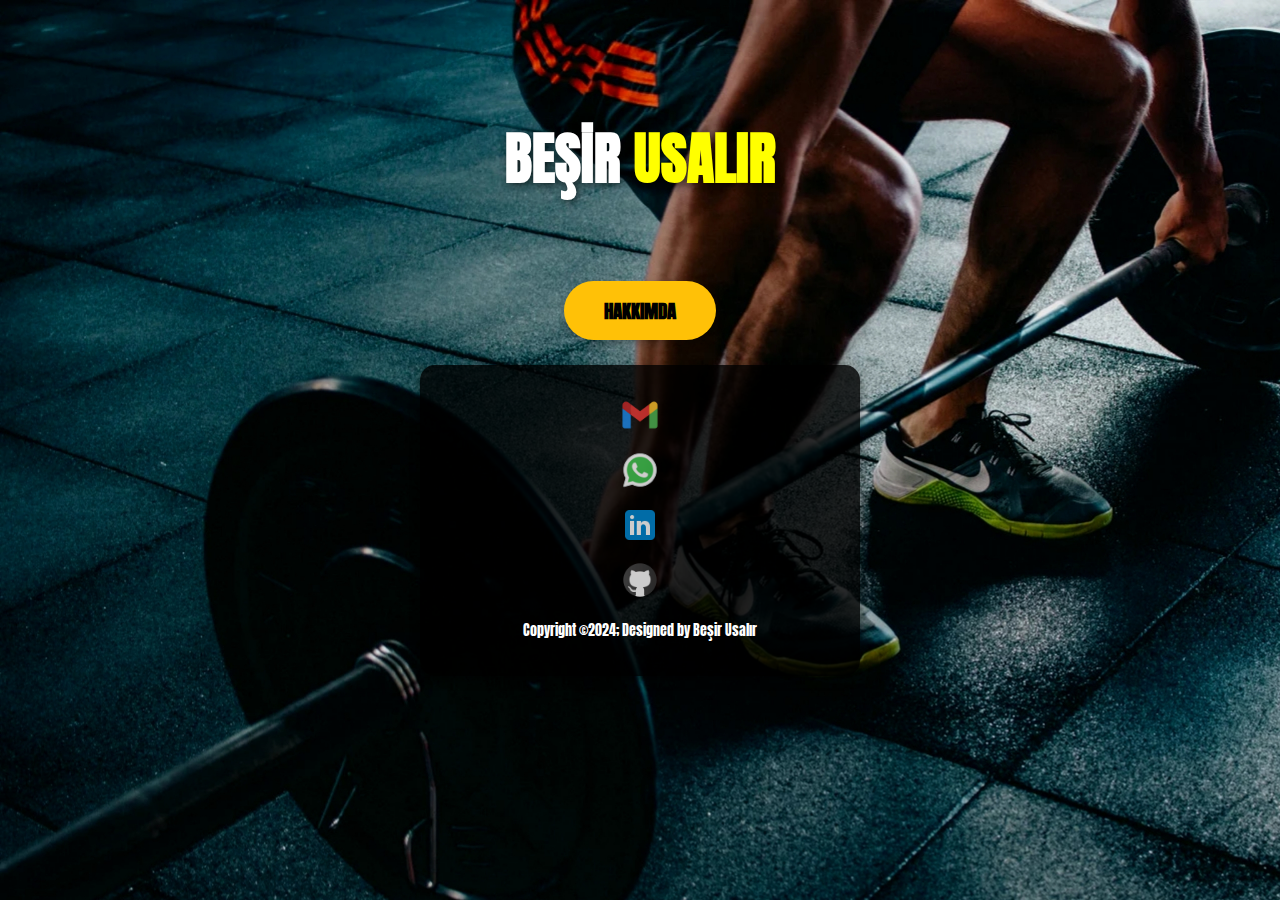
<file: beşir web proje/index.html>
<!DOCTYPE html>
<html lang="en">
<head>
    <meta charset="UTF-8">
    <meta name="viewport" content="width=device-width, initial-scale=1.0">
    <title>Anasayfa</title>
    <link rel="stylesheet" href="style.css">
    <link rel="preconnect" href="https://fonts.googleapis.com">
    <link rel="preconnect" href="https://fonts.gstatic.com" crossorigin>
    <link href="https://fonts.googleapis.com/css2?family=Alumni+Sans+Pinstripe:ital@0;1&family=Anton&family=Barlow:ital,wght@0,100;0,200;0,300;0,400;0,500;0,600;0,700;0,800;0,900;1,100;1,200;1,300;1,400;1,500;1,600;1,700;1,800;1,900&family=Black+Ops+One&family=Jaro:opsz@6..72&family=Livvic:ital,wght@0,100;0,200;0,300;0,400;0,500;0,600;0,700;0,900;1,100;1,200;1,300;1,400;1,500;1,600;1,700;1,900&family=Major+Mono+Display&family=Oswald:wght@200..700&family=Playwrite+HR+Lijeva:wght@100..400&family=Poppins:ital,wght@0,100;0,200;0,300;0,400;0,500;0,600;0,700;0,800;0,900;1,100;1,200;1,300;1,400;1,500;1,600;1,700;1,800;1,900&family=Prata&family=Protest+Revolution&family=Raleway:ital,wght@0,100..900;1,100..900&family=Spline+Sans:wght@300..700&display=swap" rel="stylesheet">
    <!-- Google tag (gtag.js) -->
    <script   script async src="https://www.googletagmanager.com/gtag/js?id=G-7XQVNVN4BY"></script>
    <script>
        window.dataLayer = window.dataLayer || [];
        function gtag(){dataLayer.push(arguments);}
        gtag('js', new Date());
        gtag('config', 'G-7XQVNVN4BY');
    </script>
</head>
<body>
    <a href="index.html"><div class="logo"></div></a>
    <div class="content">
        <center><p>BEŞİR <span style="color: yellow;">USALIR</span></p></center>
    </div> 
    <center><a href="about.html" class="custom-button">HAKKIMDA</a></center>
    <div class="footer-content">
        <div class="E-mail">
            <a href="mailto:usalirbesir816@gmail.com" target="_blank"><img src="icons8-gmail-50.png" width="45px" height="45px" ></a>
        </div>
        <div class="Whatsapp">
            <a href="tel:+905510362297" target="_blank"><img src="icons8-whatsapp-48.png" width="45px" height="45px" ></a>
        </div>
        <div class="Linkedn">
            <a href="https://www.linkedin.com/in/beşir-usalır-b01b7a341/" target="_blank"><img src="icons8-linkedin-logo-48.png" width="45px" height="45px" ></a>
        </div>
        <div class="Github">
            <a href="https://github.com/Besirusalir05" target="_blank"><img src="icons8-github-50.png" width="45px" height="45px" ></a>
        </div>
        <div class="footerBottom">
            <p>Copyright &copy;2024; Designed by <span class="designer">Beşir Usalır</span></p>
        </div>
</body>
</html>
</file>
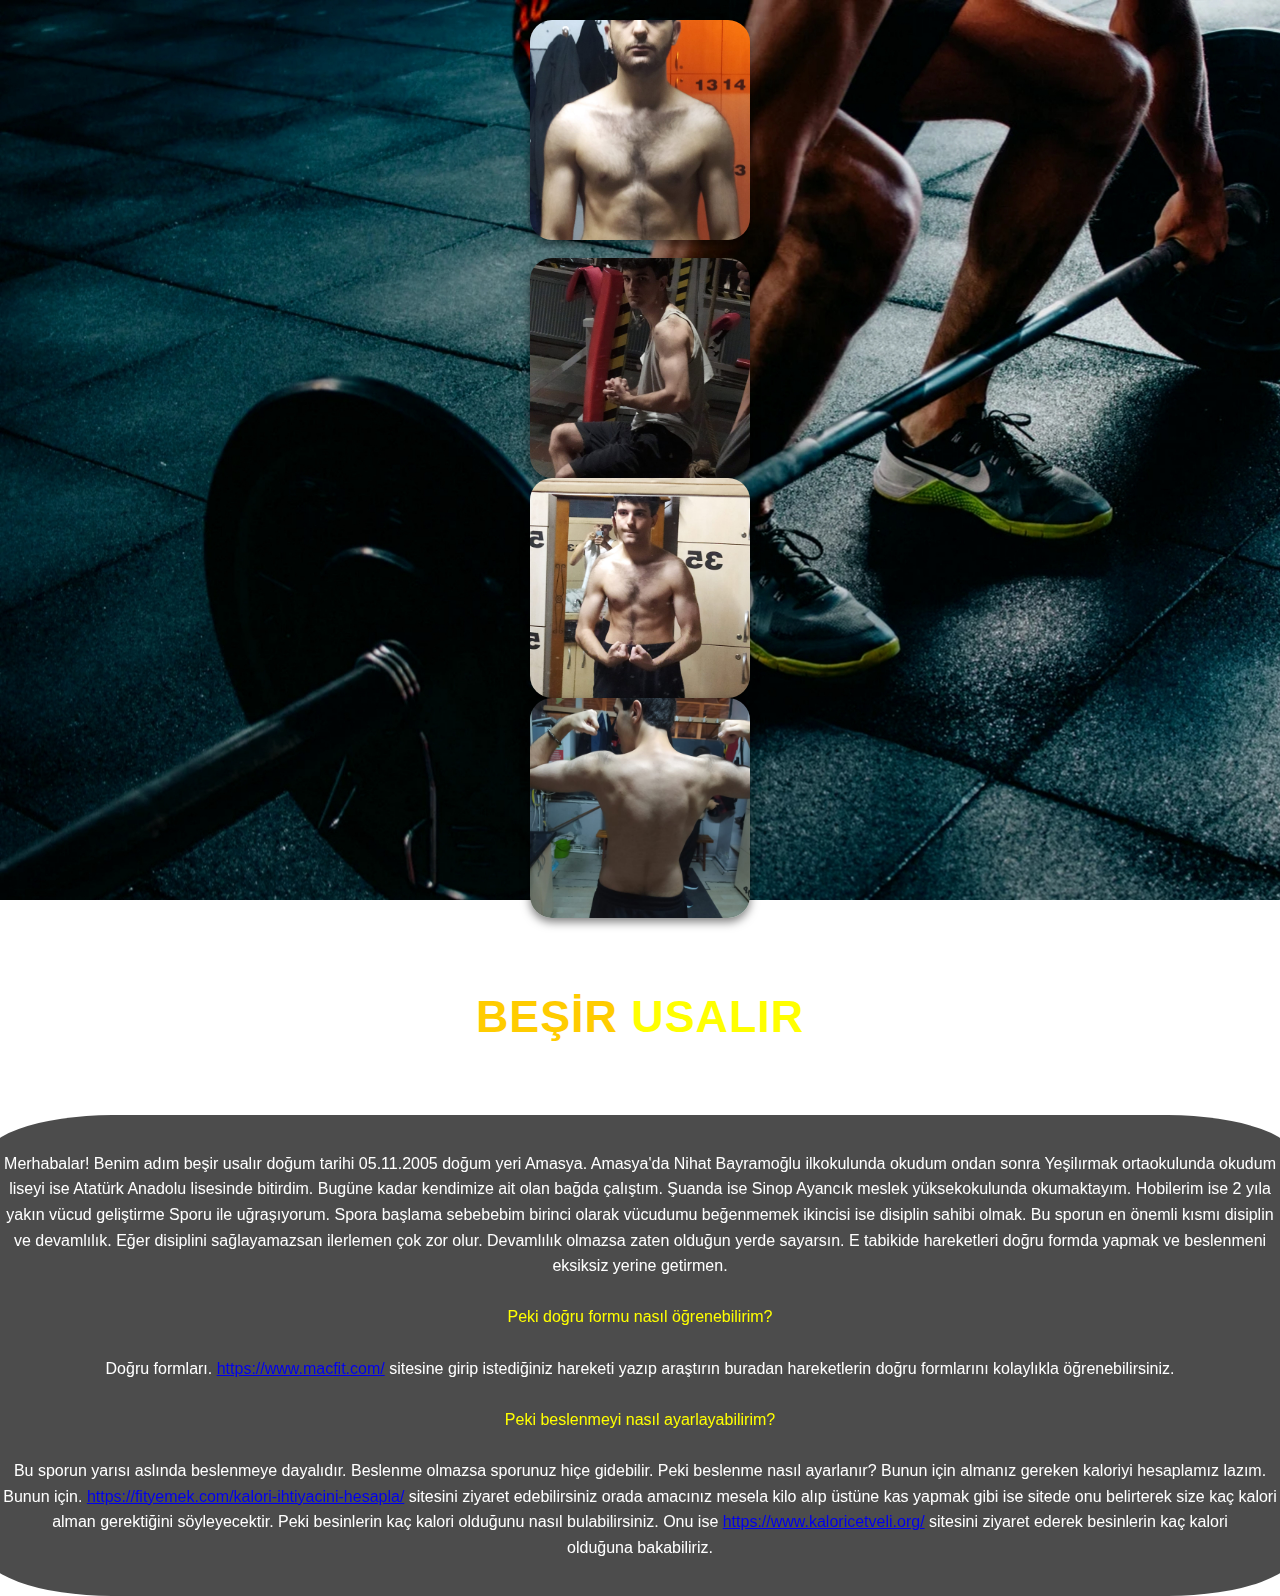
<file: beşir web proje/about.html>
<!DOCTYPE html>
<html lang="en">
  <head>
    <meta charset="UTF-8" />
    <meta name="viewport" content="width=device-width, initial-scale=1.0" />
    <title>Hakkımda</title>
    <link rel="stylesheet" href="about.css" />
  </head>
  <body>
    <a href="index.html"><div class="logo"></div></a>
    <div class="foto-1"></div>
    <br>
    <div class="foto-2"></div>
    <div class="foto-3"></div>
    
    <div class="foto-4"></div>
    <div class="content">
        <center><p>BEŞİR <span style="color: yellow;">USALIR</span></p></center>
    </div> 
    <div class="overlay">
        
      <p class="paragraf">
        Merhabalar! Benim adım beşir usalır doğum tarihi 05.11.2005 doğum yeri
        Amasya. Amasya'da Nihat Bayramoğlu ilkokulunda okudum ondan sonra
        Yeşilırmak ortaokulunda okudum liseyi ise Atatürk Anadolu lisesinde
        bitirdim. Bugüne kadar kendimize ait olan bağda çalıştım. Şuanda ise
        Sinop Ayancık meslek yüksekokulunda okumaktayım. Hobilerim ise 2 yıla
        yakın vücud geliştirme Sporu ile uğraşıyorum. Spora başlama sebebebim
        birinci olarak vücudumu beğenmemek ikincisi ise disiplin sahibi olmak.
        Bu sporun en önemli kısmı disiplin ve devamlılık. Eğer disiplini
        sağlayamazsan ilerlemen çok zor olur. Devamlılık olmazsa zaten olduğun
        yerde sayarsın. E tabikide hareketleri doğru formda yapmak ve beslenmeni
        eksiksiz yerine getirmen. <br><br>
        <span style="color: yellow;">Peki doğru formu nasıl öğrenebilirim?</span><br><br>
        Doğru formları. <a href="https://www.macfit.com/" target="_blank">https://www.macfit.com/</a> sitesine girip istediğiniz hareketi yazıp araştırın buradan hareketlerin doğru formlarını kolaylıkla öğrenebilirsiniz. <br><br>
        <span style="color: yellow;">Peki beslenmeyi nasıl ayarlayabilirim?</span><br><br>
        Bu sporun yarısı aslında beslenmeye dayalıdır.
        Beslenme olmazsa sporunuz hiçe gidebilir. Peki beslenme nasıl ayarlanır? Bunun için almanız gereken kaloriyi hesaplamız lazım. Bunun için. <a href="https://fityemek.com/kalori-ihtiyacini-hesapla/">https://fityemek.com/kalori-ihtiyacini-hesapla/</a> sitesini ziyaret edebilirsiniz orada amacınız  mesela kilo alıp üstüne kas yapmak gibi ise sitede onu belirterek size kaç kalori alman gerektiğini söyleyecektir. Peki besinlerin kaç kalori olduğunu nasıl bulabilirsiniz. Onu ise
        <a href="https://www.kaloricetveli.org/">https://www.kaloricetveli.org/</a> sitesini ziyaret ederek besinlerin kaç kalori olduğuna bakabiliriz.
      </p>
      
    </div>
  </body>
</html>
</file>
<file: beşir web proje/style.css>
body {
    background-image: url("beşir.jpg");
    background-size: cover;
    background-repeat: no-repeat;
    background-attachment: fixed;
    margin: 0;
    padding: 0;
    display: flex;
    flex-direction: column;
    align-items: center;
    width: 100%;
    min-height: 100vh;
    font-family: "Anton", sans-serif;
    color: white;
}

.logo {
    width: 120px;
    height: auto;
    margin: 20px auto;
    background-image: url("logo.png");
    background-size: contain;
    background-repeat: no-repeat;
    background-position: center;
}

.content {
    width: 90%;
    text-align: center;
    margin: 40px auto;
    font-size: 3.5rem;
    font-weight: bold;
    line-height: 1.5;
    text-shadow: 2px 2px 10px rgba(0, 0, 0, 0.7);
}

.custom-button {
    background-color: #ffc107;
    color: black;
    padding: 15px 40px;
    border: none;
    border-radius: 30px;
    font-size: 1.2rem;
    font-weight: bold;
    text-decoration: none;
    cursor: pointer;
    transition: all 0.3s ease;
    margin-top: 20px;
    box-shadow: 0 4px 10px rgba(0, 0, 0, 0.3);
}

.custom-button:hover {
    background-color: white;
    color: black;
    transform: scale(1.05);
    box-shadow: 0 6px 15px rgba(0, 0, 0, 0.5);
}

.custom-button:active {
    transform: scale(0.95);
}

.footer-content {
    width: 80%;
    max-width: 400px;
    margin: 40px auto;
    padding: 20px;
    background-color: rgba(0, 0, 0, 0.8);
    border-radius: 15px;
    box-shadow: 0 4px 10px rgba(0, 0, 0, 0.5);
    text-align: center;
}

.footer-content div {
    margin: 10px 0;
}

.footer-content a img {
    width: 40px;
    height: auto;
    margin: 0 10px;
    transition: transform 0.3s ease, opacity 0.3s ease;
    opacity: 0.8;
}

.footer-content a img:hover {
    transform: scale(1.2);
    opacity: 1;
    filter: drop-shadow(0 4px 6px rgba(0, 0, 0, 0.2));
}

.footerBottom {
    text-align: center;
    margin-top: 20px;
}

.footerBottom p {
    color: white;
    font-size: 0.9rem;
}

/* Mobil ve Tablet Uyumluluğu */
@media (max-width: 768px) {
    .content {
        font-size: 2.5rem;
        margin-top: 30px;
    }

    .logo {
        width: 100px;
    }

    .custom-button {
        font-size: 1rem;
        padding: 10px 30px;
    }

    .footer-content {
        width: 90%;
        padding: 15px;
    }

    .footer-content a img {
        width: 35px;
    }
}

@media (max-width: 480px) {
    .content {
        font-size: 2rem;
    }

    .logo {
        width: 80px;
    }

    .custom-button {
        font-size: 0.9rem;
        padding: 8px 20px;
    }

    .footer-content {
        padding: 10px;
    }

    .footer-content a img {
        width: 30px;
    }
}
</file>
<file: beşir web proje/about.css>
body {
    background-image: url("beşir.jpg");
    background-size: cover;
    background-attachment: fixed;
    background-repeat: no-repeat;
    margin: 0;
    padding: 0;
    font-family: "Anton", sans-serif;
    color: #fff;
    display: flex;
    flex-direction: column;
    align-items: center;
    width: 100%;
    height: 100%;
}

.logo {
    width: 120px;
    height: auto;
    margin: 20px 0;
    background-image: url("logo.png");
    background-size: contain;
    background-repeat: no-repeat;
}

.main-container {
    width: 100%;
    max-width: 1200px;
    margin: 0 auto;
    display: flex;
    flex-direction: column;
    align-items: center;
    padding: 20px;
    background: rgba(0, 0, 0, 0.8);
    border-radius: 15px;
    box-shadow: 0 4px 15px rgba(0, 0, 0, 0.6);
}

.content {
    width: 100%;
    text-align: center;
    margin: 20px 0;
    color: #ffcc00;
    font-size: 2.8rem;
    line-height: 1.5;
    font-weight: bold;
    letter-spacing: 1px;
}

.foto-container {
    display: flex;
    flex-wrap: wrap;
    justify-content: center;
    gap: 20px;
    width: 100%;
    margin: 20px 0;
}

.foto-1, .foto-2, .foto-3, .foto-4 {
    width: 220px;
    height: 220px;
    background-size: cover;
    background-position: center;
    border-radius: 10%;
    box-shadow: 0 4px 10px rgba(0, 0, 0, 0.5);
    transition: transform 0.3s, box-shadow 0.3s;
}

.foto-1:hover, .foto-2:hover, .foto-3:hover, .foto-4:hover {
    transform: scale(1.1);
    box-shadow: 0 6px 20px rgba(0, 0, 0, 0.8);
}

.foto-1 {
    background-image: url("beşir1.jpg");
}

.foto-2 {
    background-image: url("beşir2.jpg");
}

.foto-3 {
    background-image: url("beşir3.jpg");
}

.foto-4 {
    background-image: url("beşir4.jpg");
}

.background-about {
    width: 100%;
    max-width: 600px;
    height: auto;
    margin: 20px 0;
    border-radius: 10%;
    overflow: hidden;
    box-shadow: 0 4px 15px rgba(0, 0, 0, 0.5);
}

.overlay {
    position: relative;
    width: 100%;
    padding: 20px;
    background: rgba(0, 0, 0, 0.7);
    backdrop-filter: blur(3px);
    text-align: center;
    color: #fff;
    border-radius: 10%;
    line-height: 1.6;
}

.a-link a {
    margin: 10px 20px;
    color: #ffcc00;
    font-size: 1.2rem;
    font-weight: bold;
    text-transform: uppercase;
    text-decoration: none;
    transition: color 0.3s;
}

.a-link a:hover {
    color: #fff;
}

/* Mobil Uyumluluk */
@media (max-width: 768px) {
    .content {
        font-size: 2.2rem;
    }

    .foto-container {
        gap: 15px;
    }

    .foto-1, .foto-2, .foto-3, .foto-4 {
        width: 180px;
        height: 180px;
    }

    .background-about {
        width: 90%;
    }
}

@media (max-width: 480px) {
    .content {
        font-size: 1.8rem;
    }

    .foto-container {
        gap: 10px;
    }

    .foto-1, .foto-2, .foto-3, .foto-4 {
        width: 150px;
        height: 150px;
    }
}
</file>
